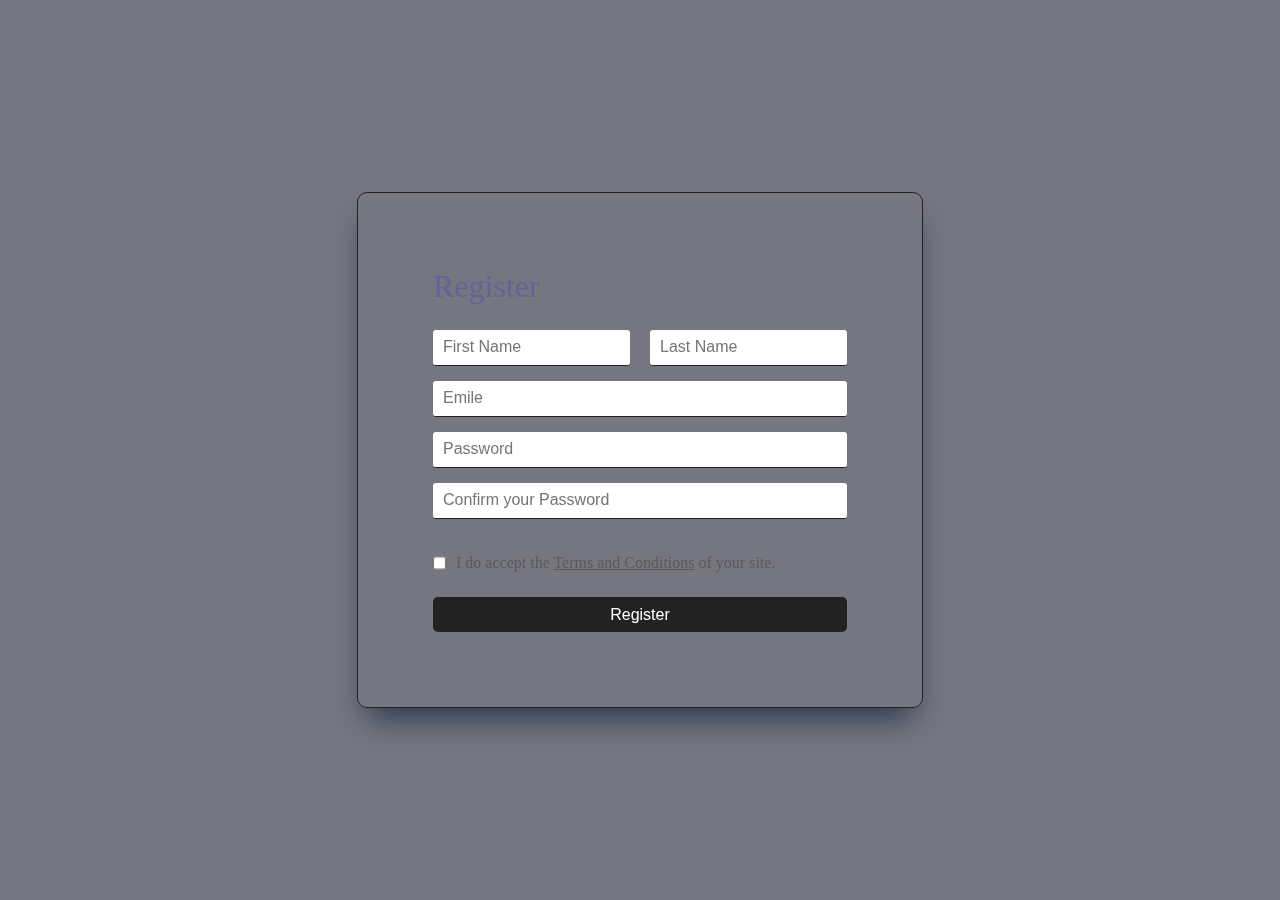
<file: register page/login.html>
<!DOCTYPE html>
<html lang="en">
  <head>
    <link rel="stylesheet" href="login.css">
    <meta charset="UTF-8">
    <meta name="viewport" content="width=device-width, initial-scale=1.0">
    <title>Document</title>
  </head>
  <body>

    <div id="parent-div">
        <p id="general">Register</p>
        <form action="">

            <div class="two-inputs">
                <input type="text" placeholder="First Name">
                <input type="text" placeholder="Last Name">
            </div>


            <input type="text" placeholder="Emile"> 
            <input type="text" placeholder="Password">
            <input type="text" placeholder="Confirm your Password">

            <div id="checkbox-div">
                <input type="checkbox">
                <p>I do accept the <u>Terms and Conditions</u> of your site.</p>
            </div>
        </form>

        <button id="reg">Register</button>
    </div>
   </body>
</html>
</file>
<file: register page/login.css>
* {
    padding: 0;
    margin: 0;
}

body {
    display: flex;
    justify-content: center;
    align-items: center;
    width: 100%;
    height: 100vh;
    background-color: rgb(118, 118, 128);
    background-image: url(https://i0.wp.com/picjumbo.com/wp-content/uploads/long-exposure-photo-of-the-starry-sky-free-photo.jpg?w=600&quality=80);
    background-position: center;
    background-size: cover;
    background-repeat: no-repeat; 
}

#parent-div {
    padding: 75px;
    border: 1px solid #222;
    background-color: transparent ; 
    display: flex;
    flex-direction: column;
    gap: 25px;
    border-radius: 10px;
    box-shadow: rgb(38, 57, 77) 0px 20px 30px -10px;
    backdrop-filter: blur(10px);
}

form {
    display: flex;
    flex-direction: column;
    gap: 15px;
}

input {
    padding: 10px;
    border: none;
    border-bottom: 1px solid #222;
    border-radius: 3px;
}

.two-inputs {
    display: flex;
    gap: 20px;

}

input::placeholder {
    font-size: 1rem;
}

#general {
    font-size: 2rem;
    color: #666198;
}

#checkbox-div {
    margin-top: 20px;
    display: flex;
    gap: 10px;
    color: rgb(90, 90, 90);
}

#reg {
    padding: 7.5px;
    font-size: 1rem;
    border-radius: 5px;
    border: none;
    background-color: #222;
    color: white;
    border: 1px solid #2222228c;
    transition: 0.25s;
}

#reg:hover {
    background-color: white;
    color: #222;
}
</file>
